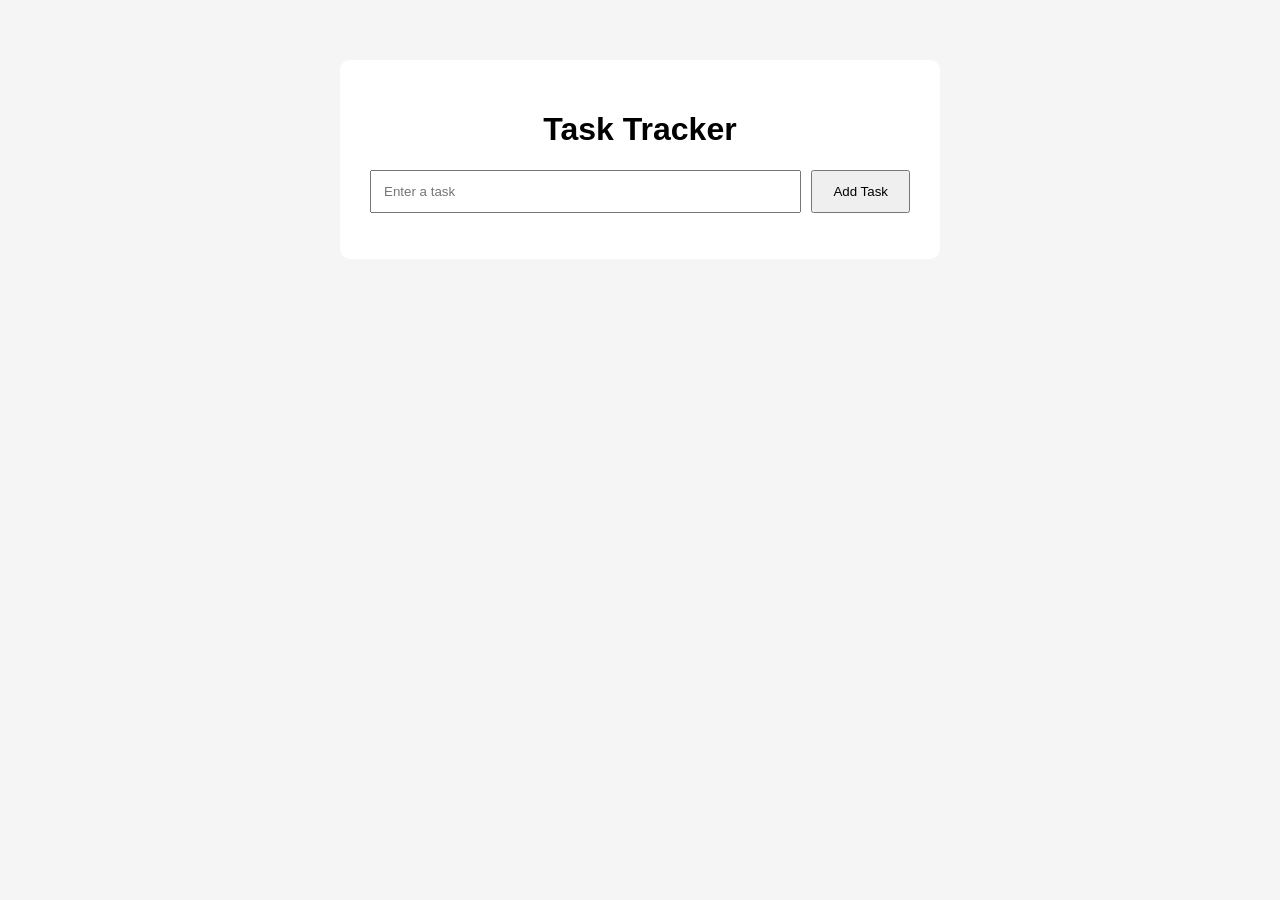
<file: index.html>
<!DOCTYPE html>
<html lang="en">
<head>
    <meta charset="UTF-8">
    <meta name="viewport" content="width=device-width, initial-scale=1.0">
    <title>Task Tracker</title>
    <link rel="stylesheet" href="style.css">
</head>
<body>

    <div class="container">
        <h1>Task Tracker</h1>

        <div class="task-form">
            <input type="text" id="taskInput" placeholder="Enter a task">
            <button id="addTask">Add Task</button>
        </div>

        <ul id="taskList"></ul>
    </div>

    <script src="script.js"></script>
</body>
</html>
</file>
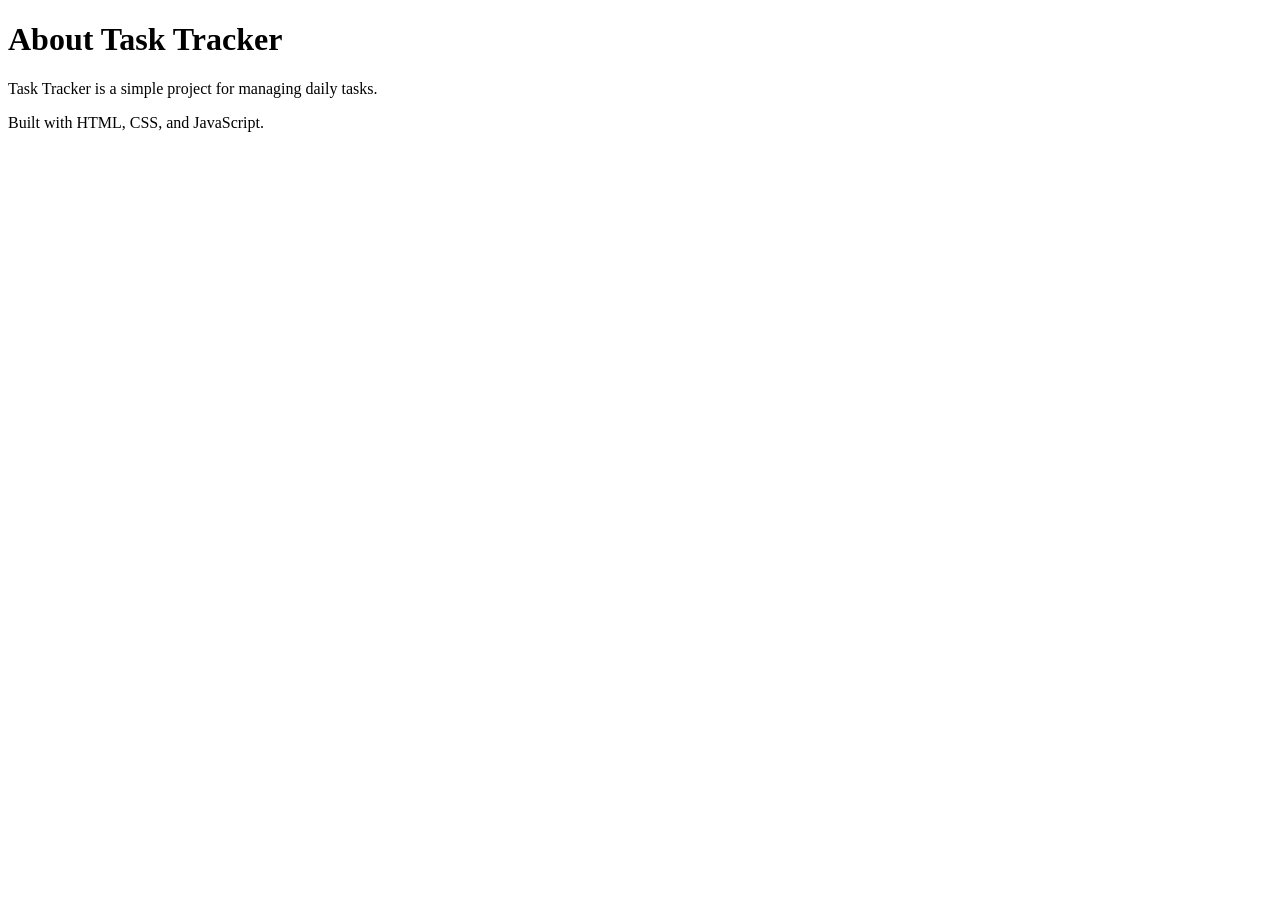
<file: about.html>
<!DOCTYPE html>
<html lang="en">
<head>
    <meta charset="UTF-8">
    <meta name="viewport" content="width=device-width, initial-scale=1.0">
    <title>About Task Tracker</title>
</head>
<body>

    <h1>About Task Tracker</h1>

    <p>
        Task Tracker is a simple project for managing daily tasks.
    </p>

    <p>
        Built with HTML, CSS, and JavaScript.
    </p>

</body>
</html>
</file>
<file: style.css>
* {
    box-sizing: border-box;
}

body {
    margin: 0;
    font-family: Arial, sans-serif;
    background: #f5f5f5;
}

.container {
    width: 90%;
    max-width: 600px;
    margin: 60px auto;
    background: white;
    padding: 30px;
    border-radius: 10px;
}

h1 {
    text-align: center;
}

.task-form {
    display: flex;
    gap: 10px;
}

#taskInput {
    flex: 1;
    padding: 12px;
}

#addTask {
    padding: 12px 20px;
    cursor: pointer;
}

#taskList {
    padding: 0;
    list-style: none;
}
</file>
